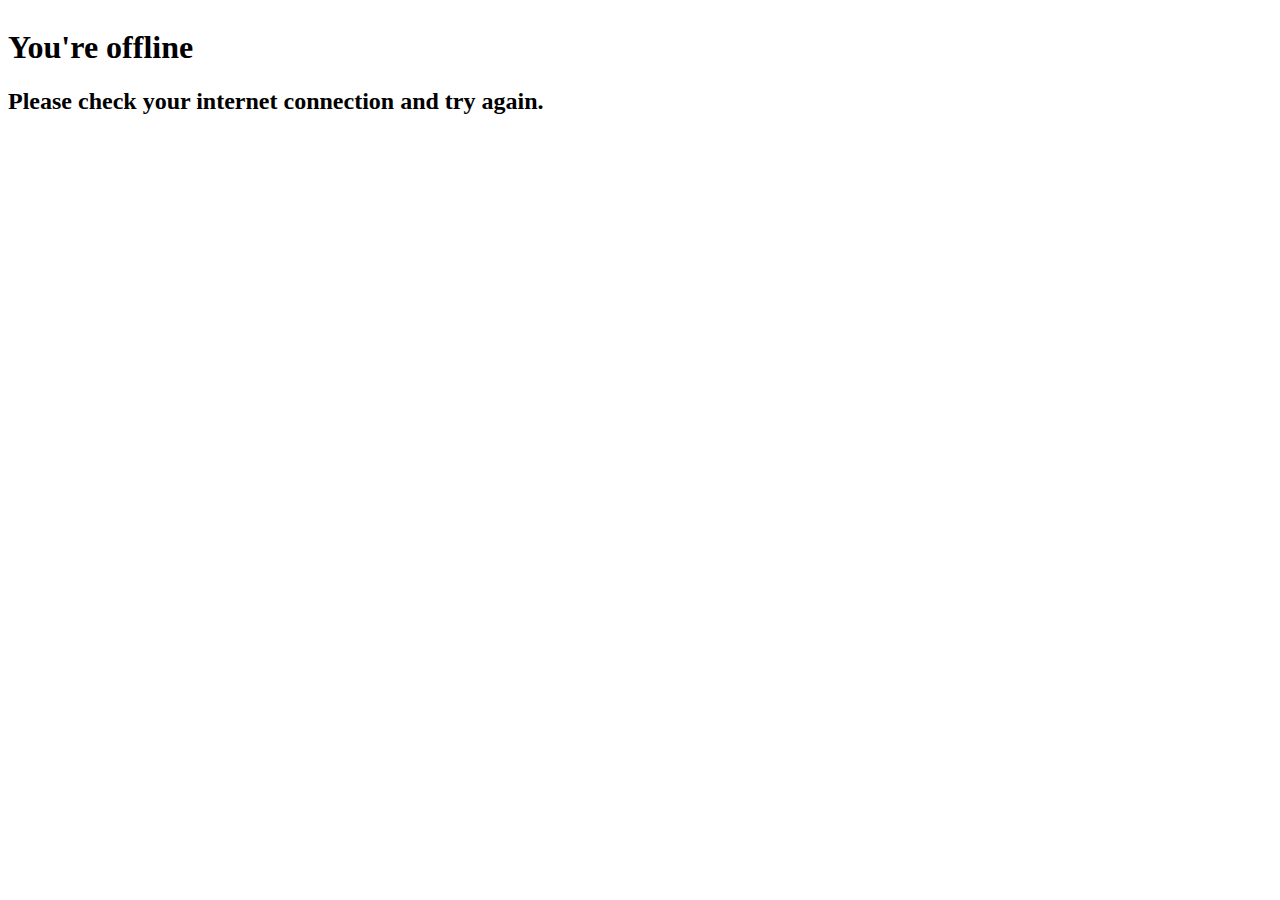
<file: offline.html>
<!DOCTYPE html>
<html>

<head>
    <meta charset="utf-8">
    <meta name="viewport" content="width=device-width, initial-scale=1">
    <title>Offline</title>
    <link rel="manifest" href="manifest.json">
    <link rel="stylesheet" href="offlinePage.css">
</head>

<body>
    <section class="hero is-primary is-bold">
        <div class="hero-body">
            <div class="container">
                <h1 class="title">
                    You're offline </h1>
                <h2 class="subtitle">
                    Please check your internet connection and try again. </h2>
            </div>
        </div>
    </section>
</body>

</html>
</file>
<file: offlinePage.css>
body{
    display: flex;
    align-items: center;
    font-family: 'poppins'

}
</file>
